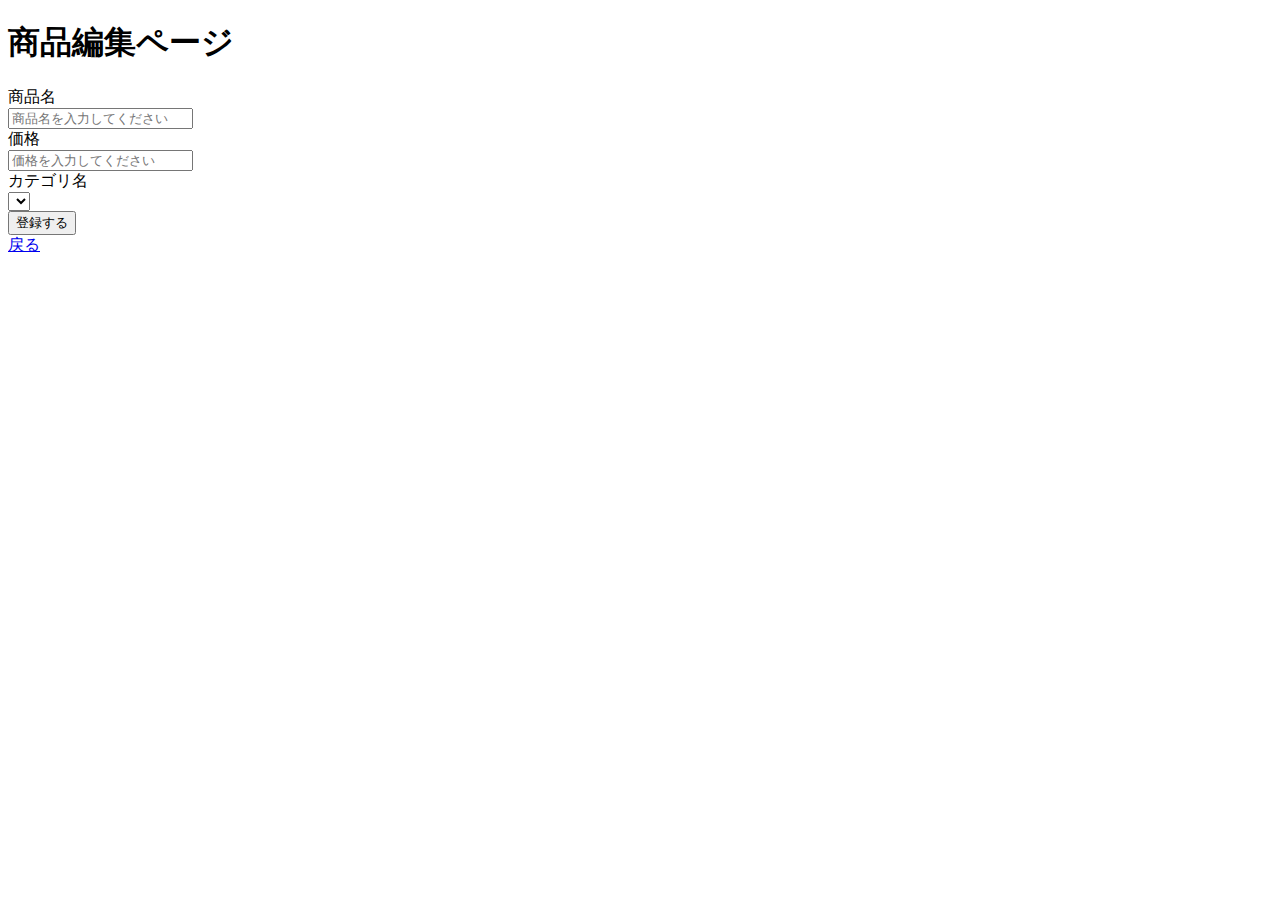
<file: src/main/resources/templates/item/henshuPage.html>
<!DOCTYPE html>
<html xmlns:th="http://www.thymeleaf.org" th:replace="~{layout/base :: layout(~{::title}, ~{}, ~{::body/content()})}">
<head>
<meta charset="UTF-8">
<title>商品編集ページ</title>
</head>
<body>
	<h1>商品編集ページ</h1>
	<form th:action="@{/item/henshu/{id}(id=${id})}" th:object="${itemForm}" method="post">
		<div>
            <label>商品名</label>
        </div>
        <div>
            <!-- 商品名はtext入力にします、th:field属性の値は*{フィールド名}です -->
            <input type="text" th:field="*{name}" placeholder="商品名を入力してください">
        </div>
        <div>
            <label>価格</label>
        </div>
        <div>
            <!-- 価格はnumber入力にします -->
            <input type="number" th:field="*{price}" placeholder="価格を入力してください">
        </div>
        <div>
            <label>カテゴリ名</label>
        </div>
        <div>
            <!-- itemFormのcategoryIdと一致したcategoryが選択された状態となる -->
            <select th:field="*{categoryId}">
                <option th:each="category : ${categories}" th:value="${category.id}" th:text="${category.name}"></option>
            </select>
        </div>
        <div>
            <input type="submit" name="send" value="登録する">
        </div>
        <div>
            <!-- 一覧に戻る -->
            <a href="/item">戻る</a>
        </div>
	</form>
</body>
</html>
</file>
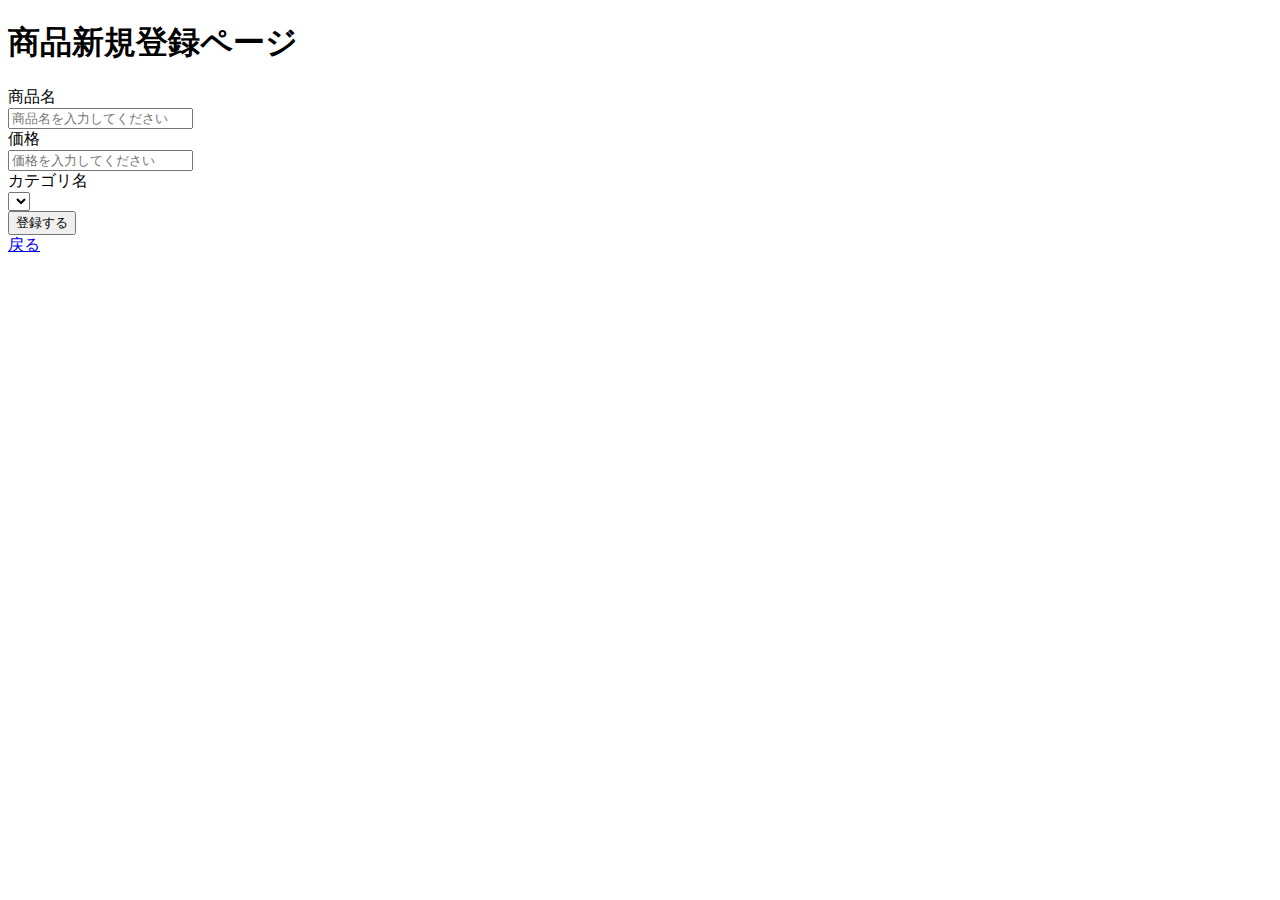
<file: src/main/resources/templates/item/torokuPage.html>
<!DOCTYPE html>
<html xmlns:th="http://www.thymeleaf.org" th:replace="~{layout/base :: layout(~{::title}, ~{}, ~{::body/content()})}">
<head>
<meta charset="UTF-8">
<title>商品新規登録ページ</title>
</head>
<body>
	<h1>商品新規登録ページ</h1>
	<form th:action="@{/item/toroku}" th:object="${itemForm}" method="post">
		<div>
            <label>商品名</label>
        </div>
        <div>
            <!-- 商品名はtext入力にします、th:field属性の値は*{フィールド名}です -->
            <input type="text" th:field="*{name}" placeholder="商品名を入力してください">
        </div>
        <div>
            <label>価格</label>
        </div>
        <div>
            <!-- 価格はnumber入力にします -->
            <input type="number" th:field="*{price}" placeholder="価格を入力してください">
        </div>
        <div>
            <label>カテゴリ名</label>
        </div>
        <div>
            <select th:field="*{categoryId}">
                <!-- カテゴリ一覧から選択できるようする -->
                <option th:each="category : ${categories}" th:value="${category.id}" th:text="${category.name}"></option>
            </select>
        </div>
        <div>
            <input type="submit" name="send" value="登録する">
        </div>
        <div>
            <!-- 一覧に戻る -->
            <a href="/item">戻る</a>
        </div>
	</form>
</body>
</html>
</file>
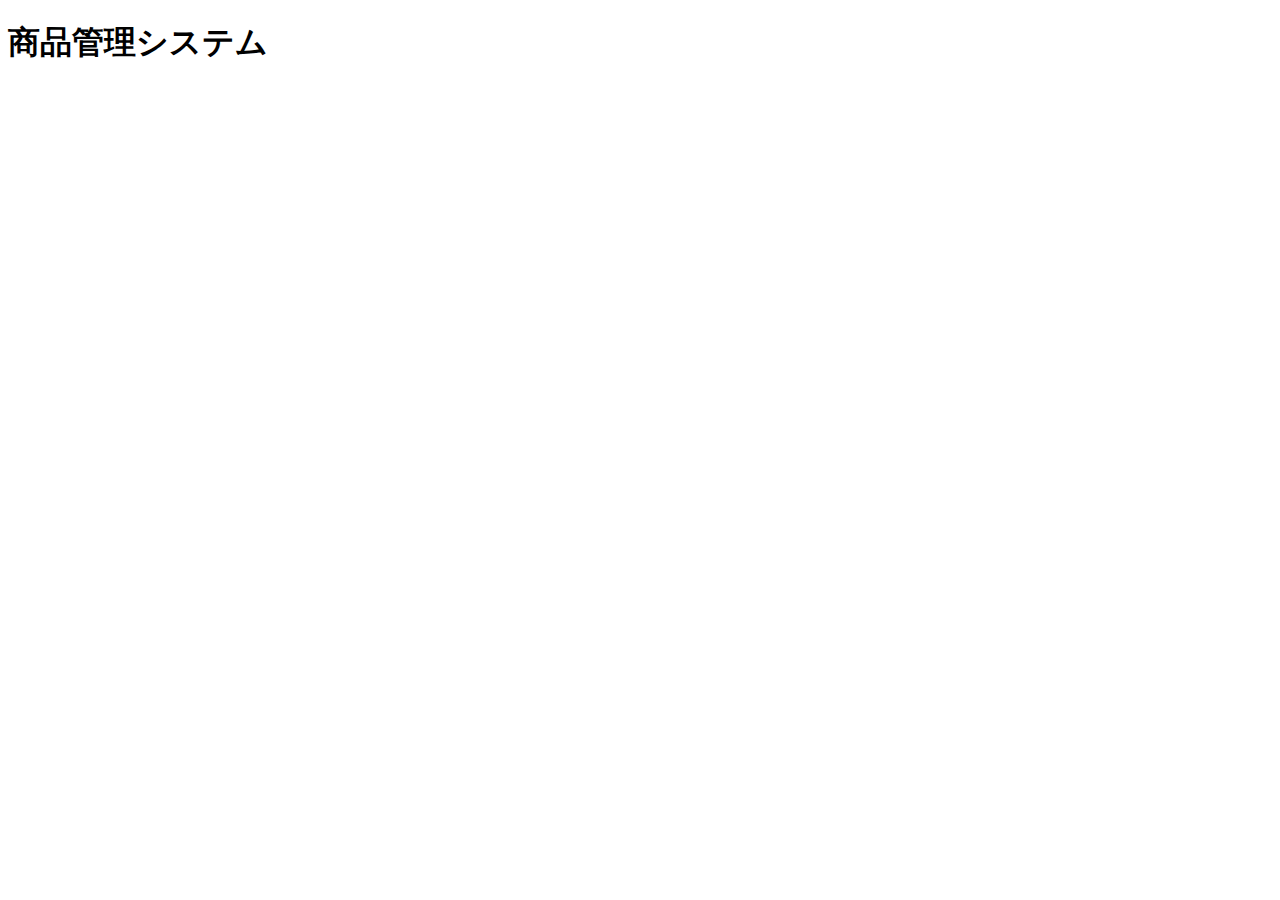
<file: src/main/resources/templates/layout/header.html>
<!DOCTYPE html>
<html xmlns:th="http://www.thymeleaf.org">
<head>
<meta charset="UTF-8">
<title>Insert title here</title>
</head>
<body>
	<header th:fragment="header" class="header">
        <h1 >商品管理システム</h1>
    </header>
</body>
</html>
</file>
